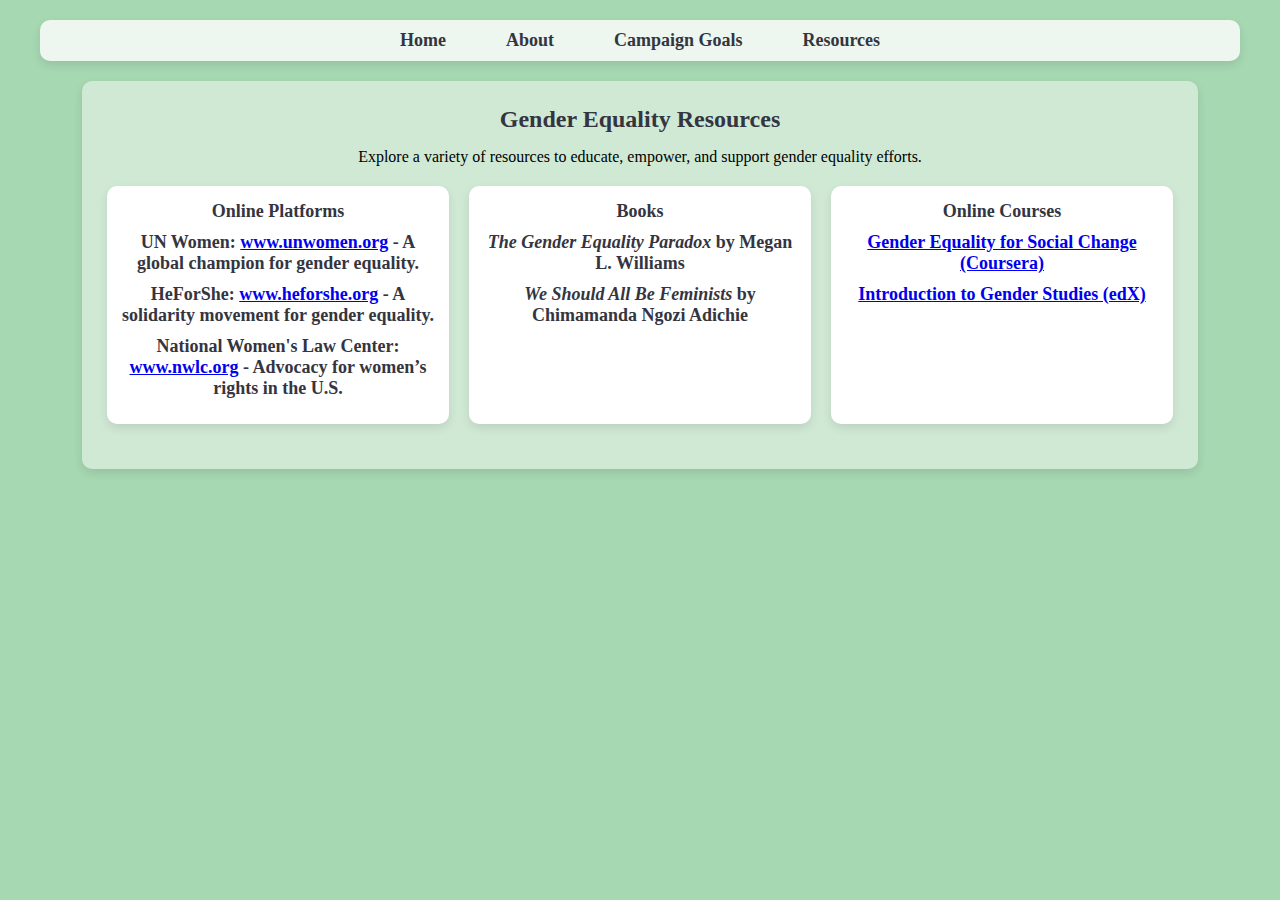
<file: resources.html>
<!DOCTYPE html>
<html lang="en">
<head>
    <meta charset="UTF-8">
    <meta name="viewport" content="width=device-width, initial-scale=1.0">
    <title>Resources - Breaking Barriers, Building Equality</title>
    <link rel="stylesheet" href="sheet.css">
</head>
<body>


    <nav class="navbar">
        <ul class="nav-menu">
            <li><a href="index.html">Home</a></li>
            <li><a href="about.html">About</a></li>
            <li><a href="campaign-goals.html">Campaign Goals</a></li>
            <li><a href="resources.html">Resources</a></li>
        </ul>
    </nav>


   
    <div class="container">
        <div class="year">
            <h2>Gender Equality Resources</h2>
            <p>Explore a variety of resources to educate, empower, and support gender equality efforts.</p>


           
            <div class="goals">
             
                <div class="goal-card">
                    <h3>Online Platforms</h3>
                    <ul>
                        <li><strong>UN Women:</strong> <a href="https://www.unwomen.org" target="_blank">www.unwomen.org</a> - A global champion for gender equality.</li>
                        <li><strong>HeForShe:</strong> <a href="https://www.heforshe.org" target="_blank">www.heforshe.org</a> - A solidarity movement for gender equality.</li>
                        <li><strong>National Women's Law Center:</strong> <a href="https://nwlc.org" target="_blank">www.nwlc.org</a> - Advocacy for women’s rights in the U.S.</li>
                    </ul>
                </div>


             
                <div class="goal-card">
                    <h3>Books</h3>
                    <ul>
                        <li><em>The Gender Equality Paradox</em> by Megan L. Williams</li>
                        <li><em>We Should All Be Feminists</em> by Chimamanda Ngozi Adichie</li>
                    </ul>
                </div>


               
                <div class="goal-card">
                    <h3>Online Courses</h3>
                    <ul>
                        <li><a href="https://www.coursera.org/learn/gender-equality" target="_blank">Gender Equality for Social Change (Coursera)</a></li>
                        <li><a href="https://www.edx.org/course/introduction-to-gender-studies" target="_blank">Introduction to Gender Studies (edX)</a></li>
                    </ul>
                </div>
            </div>
        </div>
    </div>
</body>
</html>
</file>
<file: sheet.css>
* {
    margin: 0;
    padding: 0;
    box-sizing: border-box;
}


body {
    font-family: 'Georgia', 'Times New Roman', Times, serif;
    background-color: rgb(166, 216, 178);
    background-image: url(https://i.pinimg.com/736x/f9/bc/17/f9bc1703d2e5431bf1b83c6ad2a3ecb8.jpg);
    background-size: cover;
    background-position: center;
    padding: 20px;
    text-align: center;
}


h2 {
    color: #34353f;
    font-size: 24px;
    margin-bottom: 15px;
}


.navbar {
    width: 100%;
    max-width: 1200px;
    margin: auto;
    display: flex;
    justify-content: center;
    background-color: rgba(255, 255, 255, 0.8);
    border-radius: 10px;
    box-shadow: 0px 4px 10px rgba(0, 0, 0, 0.1);
    padding: 10px 0;
}


.nav-menu {
    list-style-type: none;
    display: flex;
    padding: 0;
    justify-content: center;
}


.nav-menu li {
    margin: 0 15px;
}


.nav-menu a {
    text-decoration: none;
    color: #34353f;
    font-size: 18px;
    font-weight: bold;
    padding: 10px 15px;
    transition: background-color 0.3s;
}


.nav-menu a:hover {
    background-color: #dee0e7;
    color: #34353f;
}


.container {
    width: 90%;
    max-width: 1200px;
    margin: 20px auto;
    padding: 25px;
    background-color: #fffafa7a;
    border-radius: 10px;
    box-shadow: 0px 4px 10px rgba(0, 0, 0, 0.1);
}


.intro, .mission, .vision, .team {
    margin: 30px 0;
}


.vision-text {
    text-align: center;
    font-size: 20px;
    color: #34353f;
    margin-bottom: 30px;
}


.image-section {
    text-align: center;
    margin: 15px 0;
}


.image-section img {
    max-width: 100%;
    height: auto;
    box-shadow: 0 2px 5px rgba(255, 115, 115, 0.2);
    border-radius: 5px;
}


ul {
    list-style-type: none;
    padding: 0;
}


ul li {
    font-size: 18px;
    color: #34353f;
    margin-bottom: 10px;
    font-weight: bold;
}
#center-goals {
    display: flex;
    justify-content: center;
    align-items: center;
    gap: 20px;
    margin: 0 auto;
    flex-wrap: wrap;
}


#center-goals .goal-card {
    width: 250px;
    text-align: center;
    background-color: #fff;
    padding: 15px;
    border-radius: 10px;
    box-shadow: 0px 4px 10px rgba(0, 0, 0, 0.1);
    transition: transform 0.3s;
}


#center-goals .goal-card img {
    width: 80px;
    margin-bottom: 20px;
}




.goals {
    display: grid;
    grid-template-columns: repeat(auto-fit, minmax(250px, 1fr));
    gap: 20px;
    margin: 20px 0;
}


.goal-card {
    background-color: #fff;
    padding: 15px;
    text-align: center;
    border-radius: 10px;
    box-shadow: 0px 4px 10px rgba(0, 0, 0, 0.1);
    transition: transform 0.3s;
}


.goal-card img {
    width: 80px;
    margin-bottom: 20px;
}


.goal-card h3 {
    font-size: 18px;
    color: #34353f;
    margin-bottom: 10px;
}


.goal-card p {
    font-size: 14px;
    color: #636363;
    line-height: 1.6;
}


.goal-card:hover {
    transform: translateY(-5px);
    box-shadow: 0px 6px 15px rgba(0, 0, 0, 0.2);
}




.cta-section {
    text-align: center;
    margin: 30px 0;
    background-color: #d1d9e7;
    padding: 20px;
    border-radius: 10px;
    box-shadow: 0px 4px 10px rgba(0, 0, 0, 0.1);
}


.cta-section h3 {
    font-size: 24px;
    color: #34353f;
    margin-bottom: 10px;
}


.cta-section p {
    font-size: 16px;
    color: #636363;
    margin-bottom: 20px;
}


.cta-button {
    text-decoration: none;
    color: white;
    background-color: #1d3557;
    padding: 10px 20px;
    border-radius: 5px;
    font-size: 16px;
    font-weight: bold;
    transition: background-color 0.3s;
}


.cta-button:hover {
    background-color: #457b9d;
}
</file>
